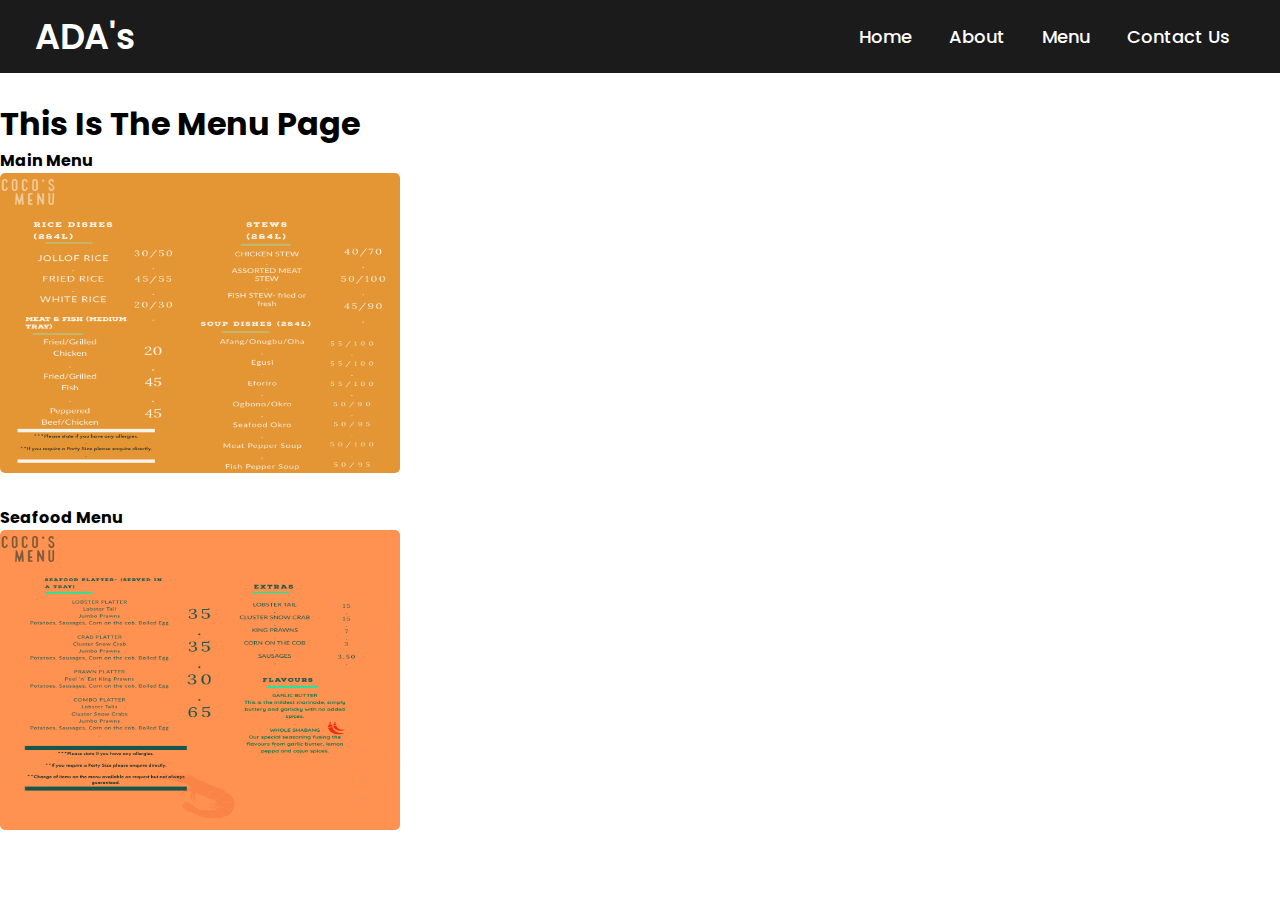
<file: MainMenu.html>
<!DOCTYPE html>
<html lang="en">
<head>
    <meta charset="UTF-8">
    <meta http-equiv="X-UA-Compatible" content="IE=edge">
    <meta name="viewport" content="width=device-width, initial-scale=1.0">
    <title>Our Menu</title>
    <link rel="stylesheet" href="Menu.css">
    
</head>
<body>
    <nav>
        <div class="menu">
          <div class="logo">
            <a href="#">ADA's</a>
          </div>
          <ul>
            <li><a href="index.html">Home</a></li>
            <li><a href="About.html">About</a></li>
            <li><a href="MainMenu.html">Menu</a></li>
            <li><a href="#">Contact Us</a></li>
          </ul>
        </div>
      </nav>
    <br><br><br><br>
    <h1>This Is The Menu Page</h1>
    <h4>Main Menu</h4>
<img class="myImages" id="myImg" src="NMainMenu.jpg" alt="Main Menu" width="400" height="300">
<br><br>
<h4>Seafood Menu</h4>
<img class="myImages" id="myImg" src="SeafoodMenu.jpg" alt="Seafood Menu"width="400" height="300">
<div id="myModal" class="modal">
  <span class="close">&times;</span>
  <img class="modal-content" id="img01">
  <div id="caption"></div>
</div>



        <!-- The Modal -->
<div id="myModal" class="modal">
    <span class="close">&times;</span>
    <img class="modal-content" id="NMainMenu">
    <div id="caption"></div>
  </div>
  

  <script>// create references to the modal...
    var modal = document.getElementById('myModal');
    // to all images -- note I'm using a class!
    var images = document.getElementsByClassName('myImages');
    // the image in the modal
    var modalImg = document.getElementById("img01");
    // and the caption in the modal
    var captionText = document.getElementById("caption");
    
    // Go through all of the images with our custom class
    for (var i = 0; i < images.length; i++) {
      var img = images[i];
      // and attach our click listener for this image.
      img.onclick = function(evt) {
        console.log(evt);
        modal.style.display = "block";
        modalImg.src = this.src;
        captionText.innerHTML = this.alt;
      }
    }
    
    var span = document.getElementsByClassName("close")[0];
    
    span.onclick = function() {
      modal.style.display = "none";
    }
    </script>
 
</body>
</html>
</file>
<file: Menu.css>
@import url('https://fonts.googleapis.com/css2?family=Poppins:wght@200;300;400;500;600;700&display=swap');
*{
  margin: 0;
  padding: 0;
  box-sizing: border-box;
  font-family: 'Poppins',sans-serif;
}
::selection{
  color: #000;
  background: #fff;
}
nav{
  position: fixed;
  background: #1b1b1b;
  width: 100%;
  padding: 10px 0;
  z-index: 12;
}
nav .menu{
  max-width: 1250px;
  margin: auto;
  display: flex;
  align-items: center;
  justify-content: space-between;
  padding: 0 20px;
}
.menu .logo a{
  text-decoration: none;
  color: #fff;
  font-size: 35px;
  font-weight: 600;
}
.menu ul{
  display: inline-flex;
}
.menu ul li{
  list-style: none;
  margin-left: 7px;
}
.menu ul li:first-child{
  margin-left: 0px;
}
.menu ul li a{
  text-decoration: none;
  color: #fff;
  font-size: 18px;
  font-weight: 500;
  padding: 8px 15px;
  border-radius: 5px;
  transition: all 0.3s ease;
}
.menu ul li a:hover{
  background: rgb(218, 56, 56);
  color: rgb(26, 142, 177);
}

#myImg {
    border-radius: 5px;
    cursor: pointer;
    transition: 0.3s;
  }
  
  #myImg:hover {
    opacity: 0.7;
  }
  
  .modal {
    display: none;
    /* Hidden by default */
    position: fixed;
    /* Stay in place */
    z-index: 1;
    /* Sit on top */
    padding-top: 100px;
    /* Location of the box */
    left: 0;
    top: 0;
    width: 100%;
    /* Full width */
    height: 100%;
    /* Full height */
    overflow: auto;
    /* Enable scroll if needed */
    background-color: rgb(0, 0, 0);
    /* Fallback color */
    background-color: rgba(0, 0, 0, 0.9);
    /* Black w/ opacity */
  }
  
  .modal-content {
    margin: auto;
    display: block;
    width: 80%;
    max-width: 700px;
  }
  
  #caption {
    margin: auto;
    display: block;
    width: 80%;
    max-width: 700px;
    text-align: center;
    color: #ccc;
    padding: 10px 0;
    height: 150px;
  }
  
  .modal-content,
  #caption {
    animation-name: zoom;
    animation-duration: 0.6s;
  }
  
  @keyframes zoom {
    from {
      transform: scale(0)
    }
    to {
      transform: scale(1)
    }
  }
  
  .close {
    position: sticky;
    top: 20px;
    right: 50px;
    color: #f1f1f1;
    font-size: 40px;
    font-weight: bold;
    transition: 0.3s;
  }
  
  .close:hover,
  .close:focus {
    color: #bbb;
    text-decoration: none;
    cursor: pointer;
  }
  
  @media only screen and (max-width: 700px) {
    .modal-content {
      width: 100%;
    }
  }
</file>
